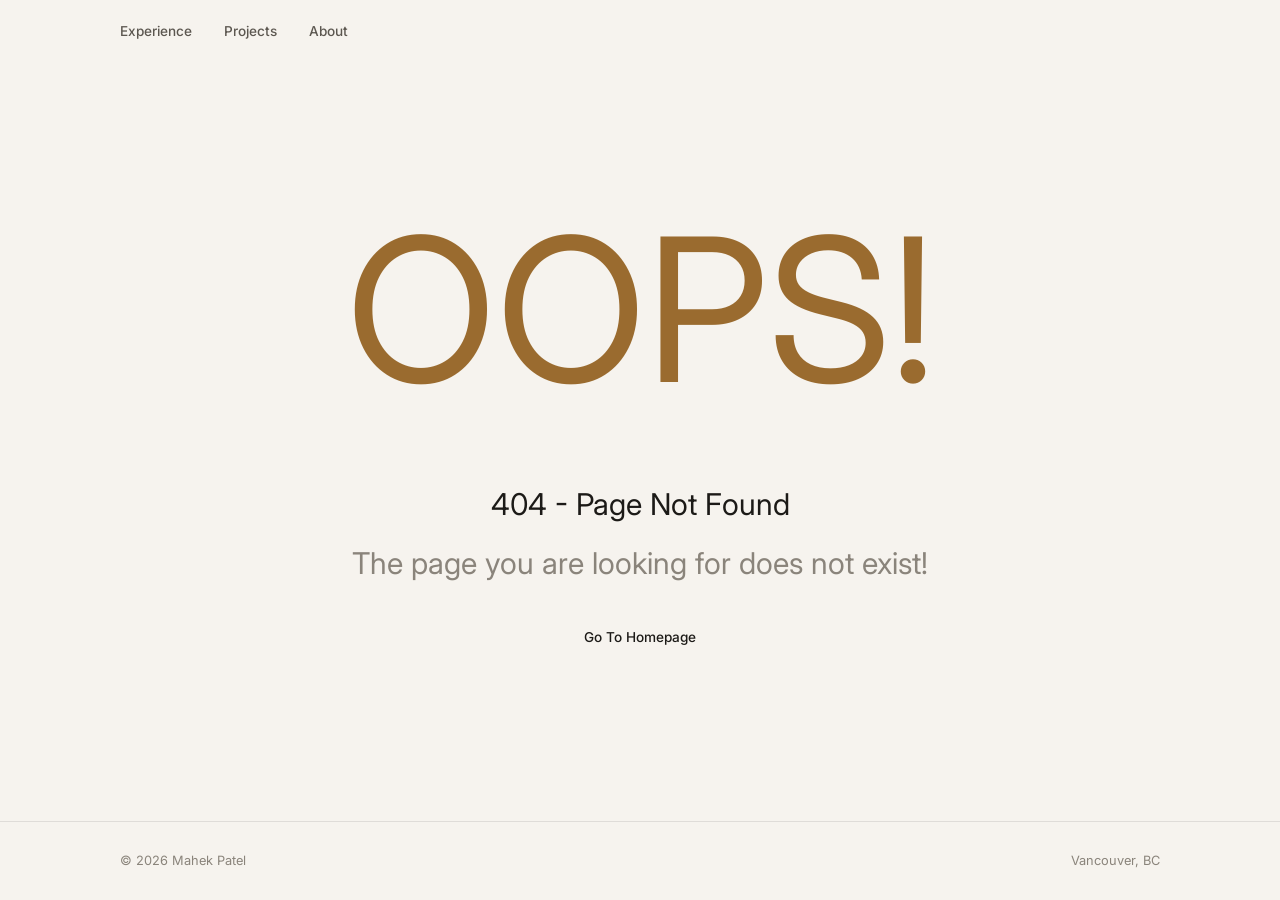
<file: index.html>
<!doctype html><html lang="en"><head><meta charset="utf-8"/><link rel="icon" href="/favicon.ico" sizes="16x16 32x32 48x48"/><link rel="icon" type="image/png" href="/favicon-32.png" sizes="32x32"/><link rel="icon" type="image/png" href="/logo192.png" sizes="192x192"/><link rel="apple-touch-icon" href="/apple-touch-icon.png"/><meta name="viewport" content="width=device-width,initial-scale=1"/><meta name="theme-color" content="#f6f3ee"/><meta name="description" content="Portfolio of Mahek Patel, based in Vancouver, BC."/><link rel="manifest" href="/manifest.json"/><link rel="preconnect" href="https://fonts.googleapis.com"/><link rel="preconnect" href="https://fonts.gstatic.com" crossorigin/><link href="https://fonts.googleapis.com/css2?family=Inter:wght@400;500;600;700&display=swap" rel="stylesheet"/><title>Mahek Patel</title><script data-goatcounter="https://mahekpatel18.goatcounter.com/count" async src="https://gc.zgo.at/count.js"></script><script defer="defer" src="/static/js/main.e20fc70e.js"></script><link href="/static/css/main.8ee5de51.css" rel="stylesheet"></head><body><noscript>You need to enable JavaScript to run this app.</noscript><div id="root"></div><div id="overlays"></div><div id="backdrop"></div></body></html>
</file>
<file: static/css/main.8ee5de51.css>
/*
! tailwindcss v3.3.3 | MIT License | https://tailwindcss.com
*/*,:after,:before{border:0 solid #e5e7eb;box-sizing:border-box}:after,:before{--tw-content:""}html{-webkit-text-size-adjust:100%;-webkit-font-feature-settings:normal;font-feature-settings:normal;font-family:Inter,sans-serif;font-variation-settings:normal;line-height:1.5;tab-size:4}body{line-height:inherit;margin:0}hr{border-top-width:1px;color:inherit;height:0}abbr:where([title]){-webkit-text-decoration:underline dotted;text-decoration:underline dotted}h1,h2,h3,h4,h5,h6{font-size:inherit;font-weight:inherit}a{color:inherit;text-decoration:inherit}b,strong{font-weight:bolder}code,kbd,pre,samp{font-family:ui-monospace,SFMono-Regular,Menlo,Monaco,Consolas,Liberation Mono,Courier New,monospace;font-size:1em}small{font-size:80%}sub,sup{font-size:75%;line-height:0;position:relative;vertical-align:initial}sub{bottom:-.25em}sup{top:-.5em}table{border-collapse:collapse;border-color:inherit;text-indent:0}button,input,optgroup,select,textarea{-webkit-font-feature-settings:inherit;font-feature-settings:inherit;color:inherit;font-family:inherit;font-size:100%;font-variation-settings:inherit;font-weight:inherit;line-height:inherit;margin:0;padding:0}button,select{text-transform:none}[type=button],[type=reset],[type=submit],button{-webkit-appearance:button;background-color:initial;background-image:none}:-moz-focusring{outline:auto}:-moz-ui-invalid{box-shadow:none}progress{vertical-align:initial}::-webkit-inner-spin-button,::-webkit-outer-spin-button{height:auto}[type=search]{-webkit-appearance:textfield;outline-offset:-2px}::-webkit-search-decoration{-webkit-appearance:none}::-webkit-file-upload-button{-webkit-appearance:button;font:inherit}summary{display:list-item}blockquote,dd,dl,figure,h1,h2,h3,h4,h5,h6,hr,p,pre{margin:0}fieldset{margin:0}fieldset,legend{padding:0}menu,ol,ul{list-style:none;margin:0;padding:0}dialog{padding:0}textarea{resize:vertical}input::-webkit-input-placeholder,textarea::-webkit-input-placeholder{color:#9ca3af;opacity:1}input::placeholder,textarea::placeholder{color:#9ca3af;opacity:1}[role=button],button{cursor:pointer}:disabled{cursor:default}audio,canvas,embed,iframe,img,object,svg,video{display:block;vertical-align:middle}img,video{height:auto;max-width:100%}[hidden]{display:none}*,:after,:before{--tw-border-spacing-x:0;--tw-border-spacing-y:0;--tw-translate-x:0;--tw-translate-y:0;--tw-rotate:0;--tw-skew-x:0;--tw-skew-y:0;--tw-scale-x:1;--tw-scale-y:1;--tw-pan-x: ;--tw-pan-y: ;--tw-pinch-zoom: ;--tw-scroll-snap-strictness:proximity;--tw-gradient-from-position: ;--tw-gradient-via-position: ;--tw-gradient-to-position: ;--tw-ordinal: ;--tw-slashed-zero: ;--tw-numeric-figure: ;--tw-numeric-spacing: ;--tw-numeric-fraction: ;--tw-ring-inset: ;--tw-ring-offset-width:0px;--tw-ring-offset-color:#fff;--tw-ring-color:rgba(59,130,246,.5);--tw-ring-offset-shadow:0 0 #0000;--tw-ring-shadow:0 0 #0000;--tw-shadow:0 0 #0000;--tw-shadow-colored:0 0 #0000;--tw-blur: ;--tw-brightness: ;--tw-contrast: ;--tw-grayscale: ;--tw-hue-rotate: ;--tw-invert: ;--tw-saturate: ;--tw-sepia: ;--tw-drop-shadow: ;--tw-backdrop-blur: ;--tw-backdrop-brightness: ;--tw-backdrop-contrast: ;--tw-backdrop-grayscale: ;--tw-backdrop-hue-rotate: ;--tw-backdrop-invert: ;--tw-backdrop-opacity: ;--tw-backdrop-saturate: ;--tw-backdrop-sepia: }::-webkit-backdrop{--tw-border-spacing-x:0;--tw-border-spacing-y:0;--tw-translate-x:0;--tw-translate-y:0;--tw-rotate:0;--tw-skew-x:0;--tw-skew-y:0;--tw-scale-x:1;--tw-scale-y:1;--tw-pan-x: ;--tw-pan-y: ;--tw-pinch-zoom: ;--tw-scroll-snap-strictness:proximity;--tw-gradient-from-position: ;--tw-gradient-via-position: ;--tw-gradient-to-position: ;--tw-ordinal: ;--tw-slashed-zero: ;--tw-numeric-figure: ;--tw-numeric-spacing: ;--tw-numeric-fraction: ;--tw-ring-inset: ;--tw-ring-offset-width:0px;--tw-ring-offset-color:#fff;--tw-ring-color:rgba(59,130,246,.5);--tw-ring-offset-shadow:0 0 #0000;--tw-ring-shadow:0 0 #0000;--tw-shadow:0 0 #0000;--tw-shadow-colored:0 0 #0000;--tw-blur: ;--tw-brightness: ;--tw-contrast: ;--tw-grayscale: ;--tw-hue-rotate: ;--tw-invert: ;--tw-saturate: ;--tw-sepia: ;--tw-drop-shadow: ;--tw-backdrop-blur: ;--tw-backdrop-brightness: ;--tw-backdrop-contrast: ;--tw-backdrop-grayscale: ;--tw-backdrop-hue-rotate: ;--tw-backdrop-invert: ;--tw-backdrop-opacity: ;--tw-backdrop-saturate: ;--tw-backdrop-sepia: }::backdrop{--tw-border-spacing-x:0;--tw-border-spacing-y:0;--tw-translate-x:0;--tw-translate-y:0;--tw-rotate:0;--tw-skew-x:0;--tw-skew-y:0;--tw-scale-x:1;--tw-scale-y:1;--tw-pan-x: ;--tw-pan-y: ;--tw-pinch-zoom: ;--tw-scroll-snap-strictness:proximity;--tw-gradient-from-position: ;--tw-gradient-via-position: ;--tw-gradient-to-position: ;--tw-ordinal: ;--tw-slashed-zero: ;--tw-numeric-figure: ;--tw-numeric-spacing: ;--tw-numeric-fraction: ;--tw-ring-inset: ;--tw-ring-offset-width:0px;--tw-ring-offset-color:#fff;--tw-ring-color:rgba(59,130,246,.5);--tw-ring-offset-shadow:0 0 #0000;--tw-ring-shadow:0 0 #0000;--tw-shadow:0 0 #0000;--tw-shadow-colored:0 0 #0000;--tw-blur: ;--tw-brightness: ;--tw-contrast: ;--tw-grayscale: ;--tw-hue-rotate: ;--tw-invert: ;--tw-saturate: ;--tw-sepia: ;--tw-drop-shadow: ;--tw-backdrop-blur: ;--tw-backdrop-brightness: ;--tw-backdrop-contrast: ;--tw-backdrop-grayscale: ;--tw-backdrop-hue-rotate: ;--tw-backdrop-invert: ;--tw-backdrop-opacity: ;--tw-backdrop-saturate: ;--tw-backdrop-sepia: }.visible{visibility:visible}.static{position:static}.sticky{position:-webkit-sticky;position:sticky}.top-0{top:0}.z-10{z-index:10}.z-50{z-index:50}.m-auto{margin:auto}.mt-6{margin-top:1.5rem}.block{display:block}.inline-block{display:inline-block}.flex{display:flex}.hidden{display:none}.h-1\/2{height:50%}.h-full{height:100%}.transform{-webkit-transform:translate(var(--tw-translate-x),var(--tw-translate-y)) rotate(var(--tw-rotate)) skewX(var(--tw-skew-x)) skewY(var(--tw-skew-y)) scaleX(var(--tw-scale-x)) scaleY(var(--tw-scale-y));transform:translate(var(--tw-translate-x),var(--tw-translate-y)) rotate(var(--tw-rotate)) skewX(var(--tw-skew-x)) skewY(var(--tw-skew-y)) scaleX(var(--tw-scale-x)) scaleY(var(--tw-scale-y))}.resize{resize:both}.flex-col{flex-direction:column}.items-center{align-items:center}.justify-around{justify-content:space-around}.self-start{align-self:flex-start}.self-end{align-self:flex-end}.text-ellipsis{text-overflow:ellipsis}.p-4{padding:1rem}.text-center{text-align:center}.text-4xl{font-size:2.25rem;line-height:2.5rem}.font-bold{font-weight:700}.text-red-500{--tw-text-opacity:1;color:rgb(239 68 68/var(--tw-text-opacity))}.text-white{--tw-text-opacity:1;color:rgb(255 255 255/var(--tw-text-opacity))}.underline{text-decoration-line:underline}.filter{-webkit-filter:var(--tw-blur) var(--tw-brightness) var(--tw-contrast) var(--tw-grayscale) var(--tw-hue-rotate) var(--tw-invert) var(--tw-saturate) var(--tw-sepia) var(--tw-drop-shadow);filter:var(--tw-blur) var(--tw-brightness) var(--tw-contrast) var(--tw-grayscale) var(--tw-hue-rotate) var(--tw-invert) var(--tw-saturate) var(--tw-sepia) var(--tw-drop-shadow)}:root{--bg:#f6f3ee;--bg-raised:#efebe4;--text-primary:#1c1a17;--text-secondary:#5c5750;--text-tertiary:#8a847b;--accent:#9a6b2f;--accent-soft:rgba(154,107,47,.1);--rule:rgba(28,26,23,.1);--rule-strong:rgba(28,26,23,.2);--surface-navbar:hsla(38,31%,95%,.85);--font-display:"Inter",-apple-system,BlinkMacSystemFont,"Helvetica Neue",Arial,sans-serif;--font-body:"Inter",-apple-system,BlinkMacSystemFont,"Helvetica Neue",Arial,sans-serif;--ease:cubic-bezier(0.2,0.7,0.2,1);--ease-spring:cubic-bezier(0.34,1.56,0.64,1);--max-width:1120px;--card:#fcfbf8;--card-border:rgba(28,26,23,.08);--shadow-soft:0 1px 2px rgba(28,26,23,.04),0 10px 28px -16px rgba(28,26,23,.18);--shadow-lift:0 2px 4px rgba(28,26,23,.05),0 18px 40px -18px rgba(28,26,23,.26);--radius:14px;color-scheme:light}html{scroll-behavior:smooth;scroll-padding-top:64px}#root,.main,body,html{min-height:100vh}body,html{max-width:100%;overflow-x:clip}body{-webkit-font-smoothing:antialiased;background:#f6f3ee;background:var(--bg);color:#1c1a17;color:var(--text-primary);font-family:Inter,-apple-system,BlinkMacSystemFont,Helvetica Neue,Arial,sans-serif;font-family:var(--font-body);font-size:16px;line-height:1.7;transition:background-color .3s ease,color .3s ease}*{min-width:0}::selection{background:#9a6b2f;background:var(--accent);color:#f6f3ee;color:var(--bg)}.app-content{display:flex;flex-direction:column;min-height:100vh;position:relative;z-index:1}.app-content>section{width:100%}.page-section{margin:0 auto;max-width:1120px;max-width:var(--max-width);padding:3.5rem 1.5rem}@media (min-width:768px){.page-section{padding:4.5rem 2.5rem}}.section-title{color:#1c1a17;color:var(--text-primary);font-family:Inter,-apple-system,BlinkMacSystemFont,Helvetica Neue,Arial,sans-serif;font-family:var(--font-display);font-size:clamp(1.9rem,4vw,2.6rem);font-weight:600;letter-spacing:-.025em;line-height:1.15}.section-title:after{background:#9a6b2f;background:var(--accent);border-radius:2px;content:"";display:block;height:2px;margin-top:.85rem;-webkit-transform:scaleX(0);transform:scaleX(0);-webkit-transform-origin:left;transform-origin:left;transition:-webkit-transform .9s cubic-bezier(.2,.7,.2,1) .35s;transition:transform .9s cubic-bezier(.2,.7,.2,1) .35s;transition:transform .9s cubic-bezier(.2,.7,.2,1) .35s,-webkit-transform .9s cubic-bezier(.2,.7,.2,1) .35s;transition:-webkit-transform .9s var(--ease) .35s;transition:transform .9s var(--ease) .35s;transition:transform .9s var(--ease) .35s,-webkit-transform .9s var(--ease) .35s;width:48px}.in-view .section-title:after{-webkit-transform:scaleX(1);transform:scaleX(1)}.link-arrow{display:inline-block;max-width:0;opacity:0;overflow:hidden;-webkit-transform:translateX(-6px);transform:translateX(-6px);transition:max-width .3s cubic-bezier(.2,.7,.2,1),margin .3s cubic-bezier(.2,.7,.2,1),opacity .25s ease,-webkit-transform .3s cubic-bezier(.2,.7,.2,1);transition:max-width .3s cubic-bezier(.2,.7,.2,1),margin .3s cubic-bezier(.2,.7,.2,1),opacity .25s ease,transform .3s cubic-bezier(.2,.7,.2,1);transition:max-width .3s cubic-bezier(.2,.7,.2,1),margin .3s cubic-bezier(.2,.7,.2,1),opacity .25s ease,transform .3s cubic-bezier(.2,.7,.2,1),-webkit-transform .3s cubic-bezier(.2,.7,.2,1);transition:max-width .3s var(--ease),margin .3s var(--ease),opacity .25s ease,-webkit-transform .3s var(--ease);transition:max-width .3s var(--ease),margin .3s var(--ease),opacity .25s ease,transform .3s var(--ease);transition:max-width .3s var(--ease),margin .3s var(--ease),opacity .25s ease,transform .3s var(--ease),-webkit-transform .3s var(--ease);vertical-align:bottom}@media (prefers-reduced-motion:reduce){.section-title:after{-webkit-transform:none;transform:none;transition:none}}a:focus-visible .link-arrow,a:hover .link-arrow{margin-left:.3em;max-width:1.2em;opacity:1;-webkit-transform:translateX(2px);transform:translateX(2px)}.section-intro{color:#5c5750;color:var(--text-secondary);margin-top:1.25rem;max-width:40rem}.text-link{background-image:linear-gradient(#9a6b2f,#9a6b2f);background-image:linear-gradient(var(--accent),var(--accent));background-position:0 100%;background-repeat:no-repeat;background-size:100% 1px;color:#1c1a17;color:var(--text-primary);padding-bottom:2px;text-decoration:none;transition:color .2s ease,background-size .3s cubic-bezier(.2,.7,.2,1);transition:color .2s ease,background-size .3s var(--ease)}.text-link:hover{color:#9a6b2f;color:var(--accent)}.btn{align-items:center;border-radius:999px;display:inline-flex;font-size:.85rem;font-weight:500;gap:0;padding:.8rem 1.5rem;text-decoration:none;transition:background .2s ease,border-color .2s ease,color .2s ease,-webkit-transform .2s cubic-bezier(.2,.7,.2,1);transition:transform .2s cubic-bezier(.2,.7,.2,1),background .2s ease,border-color .2s ease,color .2s ease;transition:transform .2s cubic-bezier(.2,.7,.2,1),background .2s ease,border-color .2s ease,color .2s ease,-webkit-transform .2s cubic-bezier(.2,.7,.2,1);transition:background .2s ease,border-color .2s ease,color .2s ease,-webkit-transform .2s var(--ease);transition:transform .2s var(--ease),background .2s ease,border-color .2s ease,color .2s ease;transition:transform .2s var(--ease),background .2s ease,border-color .2s ease,color .2s ease,-webkit-transform .2s var(--ease)}.btn:hover{-webkit-transform:translateY(-2px);transform:translateY(-2px)}.btn-primary{background:#1c1a17;background:var(--text-primary);color:#f6f3ee;color:var(--bg)}.btn-primary:hover{background:#9a6b2f;background:var(--accent)}.btn-quiet{border:1px solid rgba(28,26,23,.2);border:1px solid var(--rule-strong);color:#1c1a17;color:var(--text-primary)}.btn-quiet:hover{border-color:#9a6b2f;border-color:var(--accent);color:#9a6b2f;color:var(--accent)}.card{background:#fcfbf8;background:var(--card);border:1px solid rgba(28,26,23,.08);border:1px solid var(--card-border);border-radius:14px;border-radius:var(--radius);box-shadow:0 1px 2px rgba(28,26,23,.04),0 10px 28px -16px rgba(28,26,23,.18);box-shadow:var(--shadow-soft);padding:1.15rem 1.3rem 1.25rem;transition:box-shadow .35s ease,border-color .35s ease}.card:hover{border-color:rgba(28,26,23,.2);border-color:var(--rule-strong);box-shadow:0 2px 4px rgba(28,26,23,.05),0 18px 40px -18px rgba(28,26,23,.26);box-shadow:var(--shadow-lift)}.col-heading{align-items:center;color:#8a847b;color:var(--text-tertiary);display:flex;font-size:.72rem;font-weight:600;gap:.6rem;letter-spacing:.16em;margin-bottom:1rem;text-transform:uppercase}.col-heading:before{background:#9a6b2f;background:var(--accent);content:"";height:1px;width:22px}@-webkit-keyframes chip-in{0%{opacity:0;-webkit-transform:translateY(6px);transform:translateY(6px)}to{opacity:1;-webkit-transform:none;transform:none}}@keyframes chip-in{0%{opacity:0;-webkit-transform:translateY(6px);transform:translateY(6px)}to{opacity:1;-webkit-transform:none;transform:none}}.reveal{opacity:0;-webkit-transform:translateY(22px);transform:translateY(22px);transition:opacity .8s cubic-bezier(.16,1,.3,1),-webkit-transform .9s cubic-bezier(.16,1,.3,1);transition:opacity .8s cubic-bezier(.16,1,.3,1),transform .9s cubic-bezier(.16,1,.3,1);transition:opacity .8s cubic-bezier(.16,1,.3,1),transform .9s cubic-bezier(.16,1,.3,1),-webkit-transform .9s cubic-bezier(.16,1,.3,1)}.reveal.in-view{opacity:1;-webkit-transform:none;transform:none}.card.reveal{transition:opacity .8s cubic-bezier(.16,1,.3,1),box-shadow .35s ease,border-color .35s ease,-webkit-transform .9s cubic-bezier(.16,1,.3,1);transition:opacity .8s cubic-bezier(.16,1,.3,1),transform .9s cubic-bezier(.16,1,.3,1),box-shadow .35s ease,border-color .35s ease;transition:opacity .8s cubic-bezier(.16,1,.3,1),transform .9s cubic-bezier(.16,1,.3,1),box-shadow .35s ease,border-color .35s ease,-webkit-transform .9s cubic-bezier(.16,1,.3,1)}@media (prefers-reduced-motion:reduce){html{scroll-behavior:auto}.reveal{opacity:1;-webkit-transform:none;transform:none;transition:none}}.hero{padding-bottom:6.5rem;position:relative}.hero-inner{grid-gap:2rem;align-items:center;display:grid;gap:2rem;grid-template-columns:1fr;margin:0 auto;max-width:var(--max-width);padding:1.5rem 1.5rem 0;width:100%}@media (min-width:900px){.hero-inner{gap:3.5rem;grid-template-columns:minmax(0,1.35fr) minmax(260px,1fr);padding:2.5rem 2.5rem 0}}.hero-portrait{order:-1}@media (min-width:900px){.hero-portrait{order:0}}.hero-greeting{color:var(--text-secondary);font-size:clamp(1.05rem,2vw,1.25rem);font-weight:500;line-height:1.2}.hero-greeting,.hero-title{font-family:var(--font-display)}.hero-title{color:var(--text-primary);font-size:clamp(2.6rem,6.5vw,4.4rem);font-weight:700;letter-spacing:-.035em;line-height:1.05;margin-top:.4rem}.hero-intro p+p{margin-top:.85rem}.hero-intro{color:var(--text-secondary);font-size:1.05rem;line-height:1.75;margin-top:1.25rem;max-width:34rem}.hero-actions{display:flex;flex-wrap:wrap;gap:.75rem;margin-top:1.75rem}.hero-portrait{-webkit-animation:portrait-in 1.2s cubic-bezier(.16,1,.3,1) .25s forwards;animation:portrait-in 1.2s cubic-bezier(.16,1,.3,1) .25s forwards;justify-self:center;margin:0;opacity:0;width:min(300px,70vw)}@media (min-width:900px){.hero-portrait{max-width:380px;width:100%}}.hero-portrait img{aspect-ratio:8/9;border-radius:8px;display:block;object-fit:cover;width:100%}@-webkit-keyframes portrait-in{0%{opacity:0;-webkit-transform:translateY(16px) scale(1.03);transform:translateY(16px) scale(1.03)}to{opacity:1;-webkit-transform:none;transform:none}}@keyframes portrait-in{0%{opacity:0;-webkit-transform:translateY(16px) scale(1.03);transform:translateY(16px) scale(1.03)}to{opacity:1;-webkit-transform:none;transform:none}}.hero-portrait img{box-shadow:var(--shadow-soft)}.ecg{bottom:.5rem;height:90px;left:0;overflow:visible;position:absolute;right:0;width:100%}.ecg path{fill:none;stroke-linecap:round;stroke-linejoin:round;vector-effect:non-scaling-stroke}.ecg-line{stroke:var(--accent);stroke-width:1.2;stroke-dasharray:1000;stroke-dashoffset:1000;-webkit-animation:ecg-draw 3s var(--ease) .6s forwards;animation:ecg-draw 3s var(--ease) .6s forwards;opacity:.5}@-webkit-keyframes ecg-draw{to{stroke-dashoffset:0}}@keyframes ecg-draw{to{stroke-dashoffset:0}}@media (prefers-reduced-motion:reduce){.hero-portrait{opacity:1}.ecg-line,.hero-portrait{-webkit-animation:none;animation:none}.ecg-line{stroke-dashoffset:0}}.projects-head{align-items:flex-end;display:flex;flex-wrap:wrap;gap:1rem 2rem;justify-content:space-between}.github-profile svg{margin-right:.5rem}.github-profile{align-items:center;border-bottom:1px solid var(--rule-strong);color:var(--text-secondary);display:inline-flex;font-size:.85rem;padding-bottom:2px;text-decoration:none;transition:color .2s ease,border-color .2s ease}.github-profile:hover{border-color:var(--accent);color:var(--accent)}.project-grid{grid-gap:1rem;display:grid;gap:1rem;grid-template-columns:1fr;margin-top:2rem}@media (min-width:640px){.project-grid{grid-template-columns:repeat(2,1fr)}}@media (min-width:1000px){.project-grid{grid-template-columns:repeat(3,1fr)}}.project{display:flex;flex-direction:column;padding:1.4rem 1.4rem 1.3rem}.project.in-view{transition:opacity .8s cubic-bezier(.16,1,.3,1),box-shadow .35s ease,border-color .35s ease,-webkit-transform .45s var(--ease);transition:opacity .8s cubic-bezier(.16,1,.3,1),transform .45s var(--ease),box-shadow .35s ease,border-color .35s ease;transition:opacity .8s cubic-bezier(.16,1,.3,1),transform .45s var(--ease),box-shadow .35s ease,border-color .35s ease,-webkit-transform .45s var(--ease)}.project.in-view:hover{-webkit-transform:translateY(-4px);transform:translateY(-4px)}.project-top{align-items:center;display:flex;gap:1rem;justify-content:space-between;min-height:32px}.project-tag{color:var(--text-tertiary);font-size:.68rem;font-weight:600;letter-spacing:.16em;text-transform:uppercase}.project-github{align-items:center;border:1px solid var(--rule-strong);border-radius:50%;color:var(--text-secondary);display:inline-flex;height:32px;justify-content:center;transition:color .2s ease,border-color .2s ease;width:32px}.project-github:hover,.project:hover .project-github{border-color:var(--accent);color:var(--accent)}.project-github svg{transition:-webkit-transform .4s var(--ease-spring);transition:transform .4s var(--ease-spring);transition:transform .4s var(--ease-spring),-webkit-transform .4s var(--ease-spring)}.project:hover .project-github svg{-webkit-transform:rotate(-12deg) scale(1.1);transform:rotate(-12deg) scale(1.1)}.project-title{color:var(--text-primary);font-family:var(--font-display);font-size:1.08rem;font-weight:600;letter-spacing:-.01em;line-height:1.35;margin-top:.9rem}.project-summary{color:var(--text-secondary);font-size:.86rem;line-height:1.6;margin-top:.6rem}.project-tools{color:var(--text-tertiary);font-size:.74rem;margin-top:auto;padding-top:1rem}.about-grid{grid-gap:1.75rem;display:grid;gap:1.75rem;grid-template-areas:"head" "copy" "contact";grid-template-columns:1fr}.about-head{grid-area:head}.about-copy{grid-area:copy}.about-contact{grid-area:contact}@media (min-width:900px){.about-grid{-webkit-column-gap:3.5rem;column-gap:3.5rem;grid-template-areas:"head copy" "contact copy";grid-template-columns:minmax(0,1fr) minmax(0,1.3fr);grid-template-rows:auto 1fr;row-gap:1.5rem}.about-copy{padding-top:.6rem}}.about-copy p{color:var(--text-secondary);font-size:1.02rem}.about-copy p+p{margin-top:1rem}.contact-intro{color:var(--text-primary);font-size:1.02rem}.contact-list{border-top:1px solid var(--rule);margin-top:.9rem}.contact-row{grid-gap:.2rem;border-bottom:1px solid var(--rule);display:grid;gap:.2rem;grid-template-columns:1fr;padding:.8rem 0}@media (min-width:480px){.contact-row{align-items:baseline;grid-template-columns:5.5rem 1fr}}.contact-label{color:var(--text-tertiary);font-size:.7rem;font-weight:600;letter-spacing:.14em;text-transform:uppercase}.contact-value{font-size:.95rem;justify-self:start;overflow-wrap:anywhere}.background-extras{grid-gap:2.5rem;display:grid;gap:2.5rem;grid-template-columns:1fr;margin-top:2.75rem}@media (min-width:900px){.background-extras{gap:3rem;grid-template-columns:1fr 1fr}}.edu-exp{grid-gap:2.5rem;display:grid;gap:2.5rem;grid-template-columns:1fr;margin-top:2.25rem}@media (min-width:900px){.edu-exp{gap:3rem;grid-template-columns:1.15fr 1fr}}.timeline{display:flex;flex-direction:column;gap:1rem;padding-left:1.6rem}.timeline,.tl-item{position:relative}.tl-item:before{background:var(--rule-strong);bottom:-1.4rem;content:"";left:calc(-1.6rem + 5px);position:absolute;top:1.75rem;-webkit-transform:scaleY(0);transform:scaleY(0);-webkit-transform-origin:top;transform-origin:top;transition:-webkit-transform .9s var(--ease) .3s;transition:transform .9s var(--ease) .3s;transition:transform .9s var(--ease) .3s,-webkit-transform .9s var(--ease) .3s;width:1px}.tl-item.in-view:before{-webkit-transform:scaleY(1);transform:scaleY(1)}.tl-item:last-child:before{display:none}.tl-dot{background:var(--bg);border:2px solid var(--accent);border-radius:50%;height:11px;left:-1.6rem;position:absolute;top:1.35rem;-webkit-transform:scale(0);transform:scale(0);transition:-webkit-transform .5s var(--ease-spring) .15s;transition:transform .5s var(--ease-spring) .15s;transition:transform .5s var(--ease-spring) .15s,-webkit-transform .5s var(--ease-spring) .15s;width:11px}.tl-item.in-view .tl-dot{-webkit-transform:scale(1);transform:scale(1)}.tl-item.is-now .tl-dot{background:var(--accent);box-shadow:0 0 0 4px var(--accent-soft)}.entry-when{-webkit-font-feature-settings:"tnum";font-feature-settings:"tnum";align-items:center;display:flex;flex-wrap:wrap;font-size:.76rem;font-variant-numeric:tabular-nums;gap:.35rem .75rem}.entry-date{color:var(--accent);font-weight:600}.entry-place{align-items:center;color:var(--text-tertiary);display:inline-flex;gap:.25rem}.entry-place svg{font-size:.8em}.now-badge{background:var(--accent-soft);border-radius:999px;color:var(--accent);font-size:.66rem;font-weight:600;letter-spacing:.06em;padding:.1rem .5rem;text-transform:uppercase}.entry-role{color:var(--text-primary);font-family:var(--font-display);font-size:1.05rem;font-weight:600;letter-spacing:-.01em;line-height:1.35;margin-top:.55rem}.entry-org{font-size:.88rem;font-weight:500;margin-top:.15rem}.entry-org,.entry-text{color:var(--text-secondary)}.entry-text{font-size:.9rem;line-height:1.65;margin-top:.6rem}.edu-list{display:flex;flex-direction:column;gap:1rem}.gpa-badge{border:1px solid var(--rule-strong);border-radius:999px;color:var(--text-primary);display:inline-block;font-size:.74rem;font-weight:600;margin-top:.7rem;padding:.15rem .65rem}.entry-courses{border-top:1px dashed var(--rule-strong);margin-top:1rem;padding-top:.9rem}.entry-courses-label{color:var(--text-tertiary);display:block;font-size:.68rem;font-weight:600;letter-spacing:.14em;text-transform:uppercase}.course-list{display:flex;flex-wrap:wrap;gap:.4rem;margin-top:.55rem}.course{-webkit-animation:chip-in .4s var(--ease) both;animation:chip-in .4s var(--ease) both;-webkit-animation-delay:0ms;animation-delay:0ms;-webkit-animation-delay:calc(var(--i, 0)*25ms);animation-delay:calc(var(--i, 0)*25ms);background:var(--bg);border:1px solid var(--rule);border-radius:999px;color:var(--text-secondary);font-size:.76rem;padding:.22rem .7rem}.course-toggle{background:var(--accent-soft);border:1px solid transparent;border-radius:999px;color:var(--accent);cursor:pointer;font:inherit;font-size:.76rem;font-weight:600;padding:.22rem .75rem;transition:border-color .2s ease}.course-toggle:hover{border-color:var(--accent)}@media (prefers-reduced-motion:reduce){.tl-dot,.tl-item:before{-webkit-transform:none;transform:none;transition:none}.course{-webkit-animation:none;animation:none}}.edu-head{align-items:flex-start;display:flex;gap:1rem;justify-content:space-between}.edu-logo{align-items:center;background:#fff;border:1px solid var(--card-border);border-radius:12px;display:inline-flex;flex:none;height:52px;justify-content:center;padding:7px;width:52px}.edu-logo img{max-height:100%;max-width:100%;object-fit:contain}.edu-logo-emblem{background-position:0;background-repeat:no-repeat;background-size:auto 30px;height:30px;width:32px}.certs{display:flex;flex-direction:column}.certs-card{display:flex;flex:1 1;flex-direction:column;min-height:0;padding:.4rem .5rem .4rem 1.1rem}@media (min-width:900px){.certs{height:0;min-height:100%}}.certs-list{flex:1 1;-webkit-mask-image:linear-gradient(180deg,#000 88%,transparent);mask-image:linear-gradient(180deg,#000 88%,transparent);max-height:26rem;min-height:0;overflow-y:auto;overscroll-behavior:contain;padding-right:.6rem;scrollbar-color:var(--rule-strong) transparent;scrollbar-width:thin}@media (min-width:900px){.certs-list{max-height:none}}.certs-list:focus-visible{border-radius:8px;outline:1px solid var(--accent);outline-offset:4px}.certs-list::-webkit-scrollbar{width:4px}.certs-list::-webkit-scrollbar-thumb{background:var(--rule-strong);border-radius:4px}.cert{align-items:flex-start;border-bottom:1px solid var(--rule);display:flex;gap:.8rem;padding:.8rem 0}.cert:last-child{border-bottom:none}.cert-icon{align-items:center;background:var(--accent-soft);border-radius:50%;color:var(--accent);display:inline-flex;flex:none;font-size:.85rem;height:30px;justify-content:center;transition:-webkit-transform .4s var(--ease-spring);transition:transform .4s var(--ease-spring);transition:transform .4s var(--ease-spring),-webkit-transform .4s var(--ease-spring);width:30px}.cert:hover .cert-icon{-webkit-transform:rotate(-10deg) scale(1.08);transform:rotate(-10deg) scale(1.08)}.cert-body{display:flex;flex-direction:column;gap:.15rem}.cert-title{color:var(--text-primary);font-size:.9rem;line-height:1.45}.cert-from{align-items:baseline;display:flex;flex-wrap:wrap;gap:.25rem .75rem}.cert-issuer{color:var(--accent);font-size:.68rem;font-weight:600;letter-spacing:.1em;text-transform:uppercase}.cert-meta{-webkit-font-feature-settings:"tnum";font-feature-settings:"tnum";color:var(--text-tertiary);font-size:.72rem;font-variant-numeric:tabular-nums;overflow-wrap:anywhere}.skills-card{display:flex;flex-direction:column;gap:1.15rem}.skill-label{color:var(--text-primary);font-size:.82rem;font-weight:600}.skill-chips{display:flex;flex-wrap:wrap;gap:.35rem;margin-top:.5rem}.skill-chip{background:var(--bg);border:1px solid var(--rule);border-radius:999px;color:var(--text-secondary);font-size:.76rem;opacity:0;padding:.2rem .65rem;-webkit-transform:translateY(6px);transform:translateY(6px);transition:opacity .45s ease,border-color .2s ease,color .2s ease,-webkit-transform .45s var(--ease);transition:opacity .45s ease,transform .45s var(--ease),border-color .2s ease,color .2s ease;transition:opacity .45s ease,transform .45s var(--ease),border-color .2s ease,color .2s ease,-webkit-transform .45s var(--ease);transition-delay:.25s,.25s,0s,0s;transition-delay:calc(.25s + var(--i, 0)*18ms),calc(.25s + var(--i, 0)*18ms),0s,0s}.skills.in-view .skill-chip{opacity:1;-webkit-transform:none;transform:none}.skill-chip:hover{border-color:var(--accent);color:var(--accent)}@media (prefers-reduced-motion:reduce){.skill-chip{opacity:1;-webkit-transform:none;transform:none;transition:none}}.site-header{align-items:center;background:transparent;border-bottom:1px solid transparent;display:flex;gap:24px;justify-content:space-between;min-height:64px;padding-left:max(1.5rem,calc((100% - var(--max-width))/2 + 1.5rem));padding-right:max(1.5rem,calc((100% - var(--max-width))/2 + 1.5rem));transition:background .3s var(--ease),border-color .3s var(--ease)}.site-header.is-scrolled{backdrop-filter:blur(14px);-webkit-backdrop-filter:blur(14px);background:var(--surface-navbar);border-bottom-color:var(--rule)}.site-header-actions{align-items:center;display:flex;gap:16px;margin-left:auto}.navigation-items{align-items:center;display:flex;gap:32px}.mobile-navigation{flex-direction:column}.mobile-navigation .nav-links{font-size:1.1rem;margin:10px 0}.desktop-navigation{display:none}.nav-links{color:var(--text-secondary);cursor:pointer;font-size:.85rem;font-weight:500;padding:4px 0;position:relative;text-decoration:none;transition:color .2s ease}.nav-links:after{background:var(--accent);bottom:-2px;content:"";height:1px;left:0;position:absolute;right:0;-webkit-transform:scaleX(0);transform:scaleX(0);-webkit-transform-origin:left;transform-origin:left;transition:-webkit-transform .35s var(--ease);transition:transform .35s var(--ease);transition:transform .35s var(--ease),-webkit-transform .35s var(--ease)}.nav-links.active,.nav-links:hover{color:var(--text-primary)}.nav-links.active:after,.nav-links:hover:after{-webkit-transform:scaleX(1);transform:scaleX(1)}.desktop-navigation{position:relative}.desktop-navigation .nav-links.active:after{-webkit-transform:scaleX(0);transform:scaleX(0)}.nav-indicator{background:var(--accent);border-radius:2px;bottom:-2px;height:1.5px;left:0;pointer-events:none;position:absolute;transition:width .5s var(--ease),opacity .3s ease,-webkit-transform .5s var(--ease);transition:transform .5s var(--ease),width .5s var(--ease),opacity .3s ease;transition:transform .5s var(--ease),width .5s var(--ease),opacity .3s ease,-webkit-transform .5s var(--ease)}.hamburger-menu{background:none;border:none;color:var(--text-primary);cursor:pointer;font-size:1.3rem}.nav-modal{justify-content:space-between}.modal-close{background:none;border:none;color:var(--text-primary);cursor:pointer;font-size:1.5rem}@media (min-width:768px){.site-header{padding-left:max(2.5rem,calc((100% - var(--max-width))/2 + 2.5rem));padding-right:max(2.5rem,calc((100% - var(--max-width))/2 + 2.5rem))}.desktop-navigation{display:flex}.hamburger-menu,.mobile-navigation{display:none}}.backdrop{backdrop-filter:blur(6px);-webkit-backdrop-filter:blur(6px);background-color:rgba(10,9,8,.7);height:100vh;left:0;position:fixed;top:0;width:100%;z-index:40}.modal{-webkit-animation:slide-down .3s ease-out forwards;animation:slide-down .3s ease-out forwards;background-color:var(--bg);border:1px solid var(--rule-strong);border-radius:14px;box-shadow:0 20px 60px rgba(0,0,0,.5);left:5%;padding:1.5rem;position:fixed;top:15vh;width:90%;z-index:50}@media (min-width:768px){.modal{left:calc(50% - 20rem);width:40rem}}@-webkit-keyframes slide-down{0%{opacity:0;-webkit-transform:translateY(-3rem);transform:translateY(-3rem)}to{opacity:1;-webkit-transform:translateY(0);transform:translateY(0)}}@keyframes slide-down{0%{opacity:0;-webkit-transform:translateY(-3rem);transform:translateY(-3rem)}to{opacity:1;-webkit-transform:translateY(0);transform:translateY(0)}}.error-page-wrapper{color:var(--text-primary);margin-top:50px;min-height:60vh;padding:25px 25px 80px}.error-404-title{color:var(--accent);font-family:var(--font-display);font-size:100px;font-weight:400}.error-404-contents p{color:var(--text-tertiary);margin-top:.5rem}@media (min-width:768px){.error-404-title{font-size:200px}.error-404-contents{font-size:30px}}footer{border-top:1px solid var(--rule);color:var(--text-tertiary);font-size:.8rem;margin-top:auto;width:100%}.footer-inner{display:flex;flex-wrap:wrap;gap:.5rem;justify-content:space-between;margin:0 auto;max-width:var(--max-width);padding:1.75rem 1.5rem}@media (min-width:768px){.footer-inner{padding:1.75rem 2.5rem}}
/*# sourceMappingURL=main.8ee5de51.css.map*/
</file>
